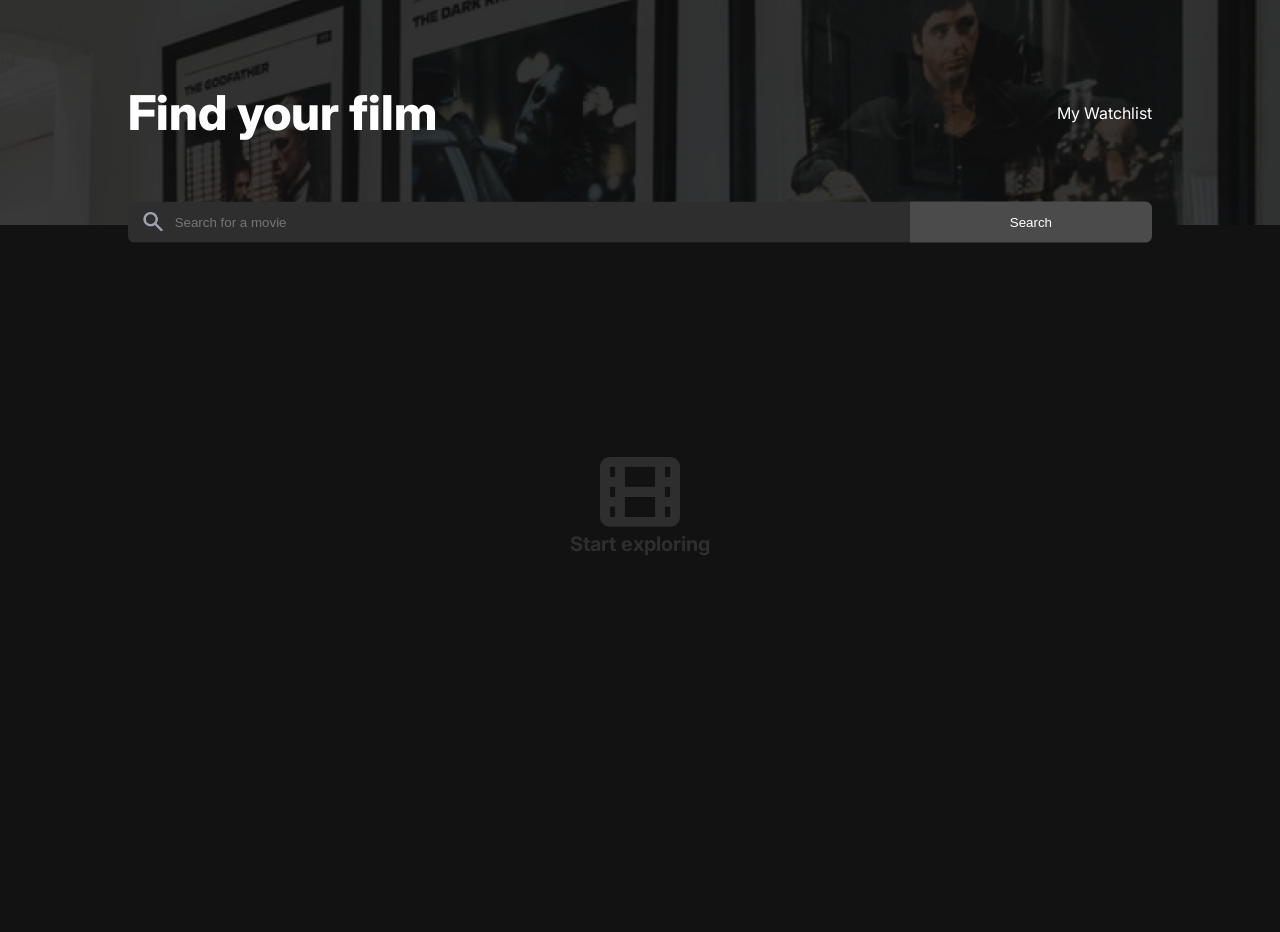
<file: index.html>
<!DOCTYPE html>
<html lang="en">
<head>
    <!-- font style -->
        <link rel="preconnect" href="https://fonts.googleapis.com">
        <link rel="preconnect" href="https://fonts.gstatic.com" crossorigin>
        <link href="https://fonts.googleapis.com/css2?family=Inter:ital,opsz,wght@0,14..32,100..900;1,14..32,100..900&display=swap" rel="stylesheet">
    <meta charset="UTF-8">
    <meta name="viewport" content="width=device-width, initial-scale=1.0">
    <title>Movie Watchlist</title>
    <link rel="stylesheet" href="index.css">
</head>
<body>
    <!-- header -->
    <header>
        <div class="header-texts">
            <h1>Find your film</h1>
            <a href="./watchlist.html">My Watchlist</a>
        </div>
    </header>

    <!-- list -->
    <main>
        <div class="movie-list">
            <!-- Movie items will be dynamically inserted here -->
            <!-- <div class="movie-item">
                <img 
                    class="poster" 
                    src="https://m.media-amazon.com/images/M/MV5BOWQ4YTBmNTQtMDYxMC00NGFjLTkwOGQtNzdhNmY1Nzc1MzUxXkEyXkFqcGc@._V1_SX300.jpg"
                    >
                <div class="movie-details">
                    <div class="movie-header">
                        <h2 class="movie-title">Blade Runner</h2>
                        <img class="star-icon" src="./images/star.png" alt="star">
                        <p class="rating">8.1</p>
                    </div>
                    <div class="movie-subheader">
                        <p class="movie-runtime">1h 57min</p>
                        <p class="movie-genre">Sci-Fi</p>
                        <div class="add">
                            <img class="add-icon" src="./images/add.png" alt="add">
                            <p>Watchlist</p>
                        </div>
                    </div>
                    <p class="movie-plot">Deckard (Harrison Ford) is forced by the police Boss (M. Emmet Walsh) to continue his old job as Replicant Hunter. His assignment: eliminate four escaped Replicants from the colonies who have returned to Earth. Before starting the job, Deckard goes to the Tyrell Corporation and he meets Rachel (Sean Young), a Replicant girl he falls in love with.<p>
                    </div>
                </div>
            </div> -->
            <div class="placeholder">
                <img class="camera-icon" src="./images/camera.png" alt="camera">
                <p>Start exploring</p>
            </div>

        </div>

    </main>

     <!-- search bar -->
    <div class="search-bar">
        <input type="text" class="search-input" placeholder="Search for a movie">
        <button class="search-button">Search</button>
    </div>

    <!-- pop up notification -->
    <p class='notification'></p>
    
    <script src="index.js" type="module"></script>
</body>
</html>
</file>
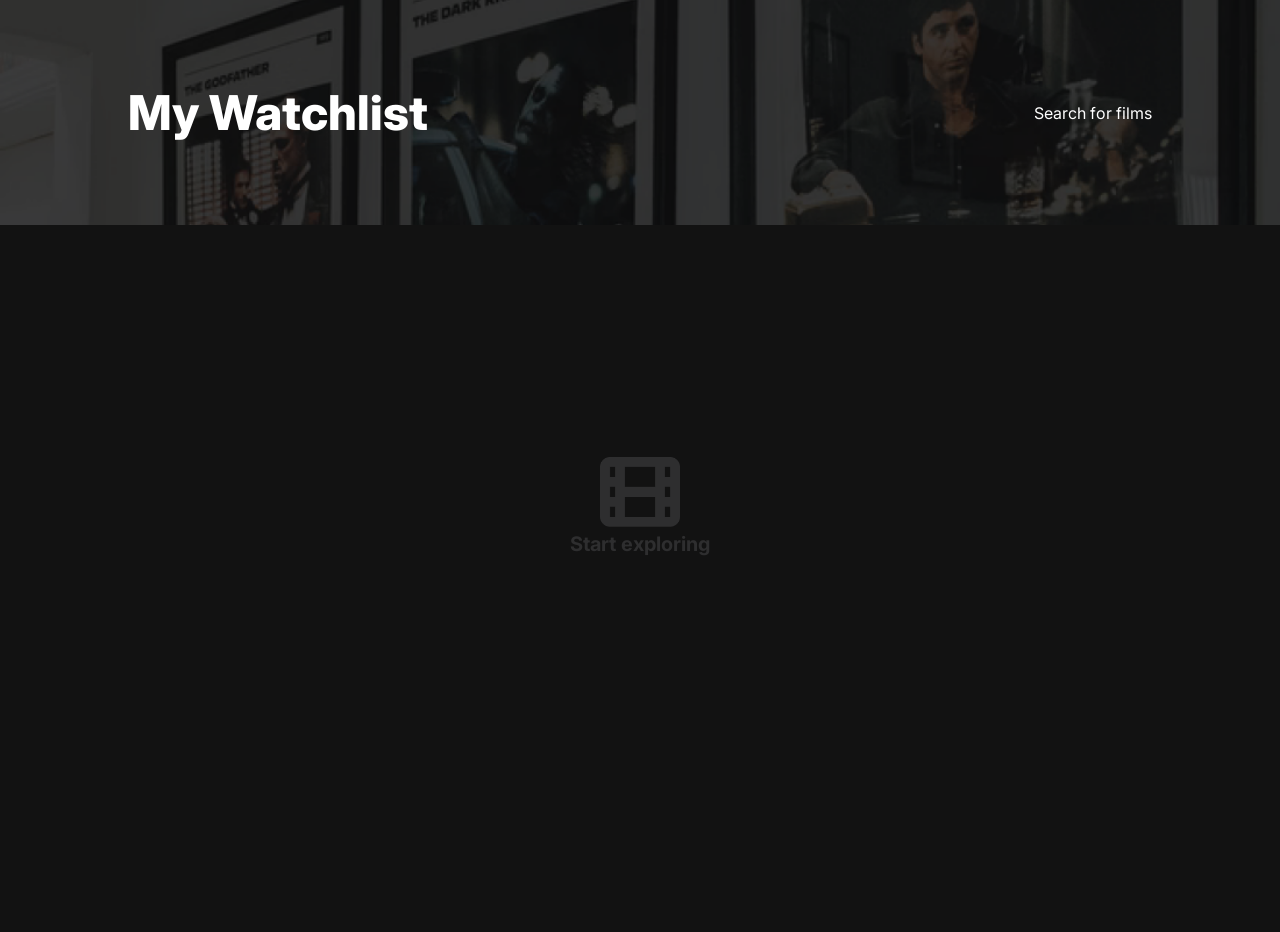
<file: watchlist.html>
<!DOCTYPE html>
<html lang="en">
<head>
    <!-- font style -->
        <link rel="preconnect" href="https://fonts.googleapis.com">
        <link rel="preconnect" href="https://fonts.gstatic.com" crossorigin>
        <link href="https://fonts.googleapis.com/css2?family=Inter:ital,opsz,wght@0,14..32,100..900;1,14..32,100..900&display=swap" rel="stylesheet">
    <meta charset="UTF-8">
    <meta name="viewport" content="width=device-width, initial-scale=1.0">
    <title>Movie Watchlist</title>
    <link rel="stylesheet" href="index.css">
</head>
<body>
    <!-- header -->
    <header>
        <div class="header-texts">
            <h1>My Watchlist</h1>
            <a href="./index.html">Search for films</a>
        </div>
    </header>

    <!-- list -->
    <main>
        <div class="movie-list">
            <!-- Movie items will be dynamically inserted here -->
             <div class="placeholder">
                <img class="camera-icon" src="./images/camera.png" alt="camera">
                <p>Start exploring</p>
             </div>
        </div>
    </main>

    <!-- pop up notification -->
    <p class='notification'></p>
    
    <script src="watchlist.js" type="module"></script>
</body>
</html>
</file>
<file: index.css>
* {
    margin: 0px;
    padding: 0px;
}

body{
    position: relative;
    background: #121212;
    font-family: "Inter", sans-serif;
}

/* header section */
header{
    display:flex;
    height:25vh;
    background-image: url("./images/image.png");
    background-size: cover;
    background-color: #0E0E0E;
    color: #FFFFFF;
    background-position: center;
}

.header-texts{
    margin: auto auto auto auto;
    width: 80%;
    display:flex;
    justify-content: space-between;
    align-items: center;
}

.header-texts h1{
    font-weight: 800;
    font-size: 3rem
}

a{
    color: white;
    text-decoration: none;
}

/* button */
.search-bar{
    display: flex;
    justify-content: center;
    z-index: 1;
    position: absolute;
    top: 23.5vh;
    left: 50%;
    transform: translate(-50%, -25%);
    width: 80%;
}

.search-input{
    width: 75%;
    padding: 1em 1em 1em 3.5em;
    border-radius: 0.5em 0 0 0.5em;
    border: none;
    background: #2E2E2F;
    color: #9CA3AF;
    background-image: url("./images/search.png");
    background-repeat: no-repeat;
    background-size: 1.5rem;
    background-position: 1em center;
    outline: none;
    
}

.search-button{
    width: 25%;
    padding: 1em;
    border-radius: 0 0.5em 0.5em 0;;
    border: none;
    color: white;
    background: #4B4B4B;
    cursor: pointer;
}

.search-button:hover{
    background: black;
}

/* main */
main{
    display: flex;
    flex-direction: column;
    justify-content: start;
    align-items: center;
    background: transparent;
    height: 75vh;
    padding-top: 2rem;

}

.movie-list{
    
    width: 80%

}

.movie-details{
    display: flex;
    flex-direction: column;
    gap: 1rem;
    width: 100%;
}

.movie-header, .movie-subheader{
    color: white;
}

.movie-header{
    display:flex;
    flex-direction: row;
    gap: 0.5rem;
    align-items: center;
    width: 40%;
}

.movie-subheader{
    display:flex;
    flex-direction: row;
    gap: 2rem;
    align-items: center;
}

.movie-plot{
    color: #A5A5A5;
    overflow-y: auto;
    scrollbar-width: none;              /* auto | thin | none */
}


.rating{
    font-size: 1rem;
}

.movie-item{
    display: flex;
    gap: 2rem;
    width: 100%;
    height: 15rem;
    padding: 2rem 0 2rem 0;
    border-bottom: 1px solid #2C2C2C;
    
}

.add, .delete{
    display:flex;
    gap: 0.5rem;
    align-items: center;
    cursor: pointer;
}

.add-icon, .delete-icon{
    width: 0.6rem;
    background: white;
    border-radius: 50%;
    padding: 0.25rem;
}

.star-icon{
    width: 1.25rem;
    background: transparent;
}

     /* placeholder */

     .camera-icon{
        width: 5rem;
    }
     .placeholder{
        text-align: center;
        color: #2E2E2F;
        font-weight: bold;
        font-size: 1.25rem;
        margin-top: 10em;
    }

.error{
    margin-top: 10em;
    text-align: center;
    color: white;
}

/* pop up notification */
.notification {
    position: fixed;
    top: 20px;
    right: 20px;
    background: #333;
    color: white;
    padding: 10px 15px;
    border-radius: 8px;
    box-shadow: 0 2px 8px rgba(0,0,0,0.3);
    opacity: 0;
    transition: opacity 0.5s;
  }
  .notification.show {
    opacity: 1;
  }
</file>
